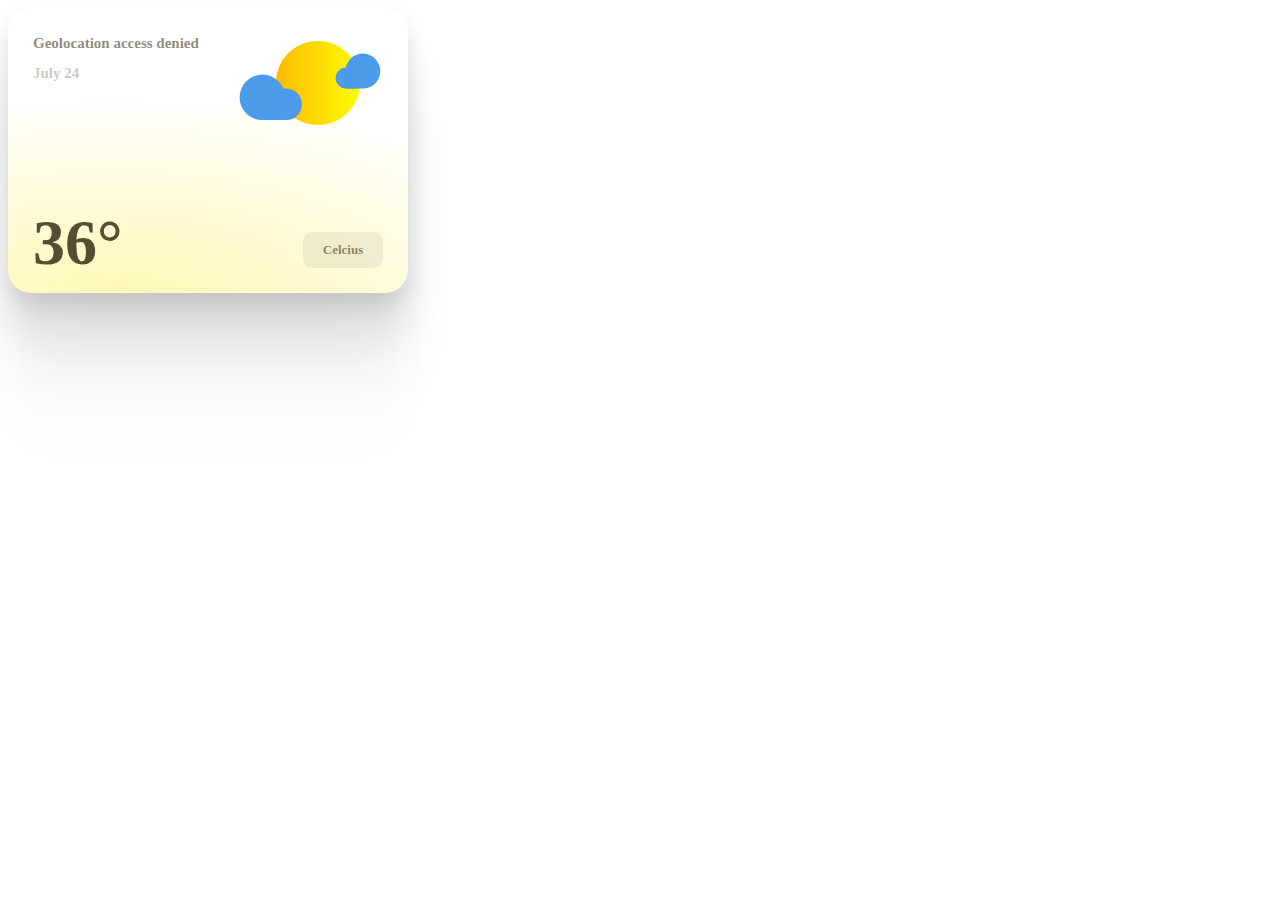
<file: widget 2 temprature and city/demo.html>
<!DOCTYPE html>
<html lang="en">
<head>
    <meta charset="UTF-8">
    <meta name="viewport" content="width=device-width, initial-scale=1.0">
    <title>Weather App</title>
    
    <!-- <link href="https://cdn.jsdelivr.net/npm/bootstrap@5.2.1/dist/css/bootstrap.min.css" rel="stylesheet" integrity="sha384-iYQeCzEYFbKjA/T2uDLTpkwGzCiq6soy8tYaI1GyVh/UjpbCx/TYkiZhlZB6+fzT" crossorigin="anonymous"> -->
    <link rel="stylesheet" href="demo.css">
</head>
<body>


    <div class="card">
        <div class="container">
          <div class="cloud front">
            <span class="left-front"></span>
            <span class="right-front"></span>
          </div>
          <span class="sun sunshine"></span>
          <span class="sun"></span>
          <div class="cloud back">
            <span class="left-back"></span>
            <span class="right-back"></span>
          </div>
        </div>
      
        <div class="card-header">
            
          <span id="location" >Messadine, Susah<br></span>
          <span id="day">March 13</span>
        </div>
      
        <span class="temp" id="temp-value">36°</span>
      
        <div class="temp-scale">
          <span>Celcius</span>
        </div>
      </div>


    <script src="script1.js"></script>
</body>
</html>
</file>
<file: widget 2 temprature and city/demo.css>
.card {
  width: 350px;
  height: 235px;
  position: relative;
  padding: 25px;
  background: radial-gradient(178.94% 106.41% at 26.42% 106.41%, #FFF7B1 0%, rgba(255, 255, 255, 0) 71.88%) /* warning: gradient uses a rotation that is not supported by CSS and may not behave as expected */, #FFFFFF;
  box-shadow: 0px 155px 62px rgba(0, 0, 0, 0.01), 0px 87px 52px rgba(0, 0, 0, 0.05), 0px 39px 39px rgba(0, 0, 0, 0.09), 0px 10px 21px rgba(0, 0, 0, 0.1), 0px 0px 0px rgba(0, 0, 0, 0.1);
  border-radius: 23px;
  transition: all 0.8s cubic-bezier(0.15, 0.83, 0.66, 1);
  cursor: pointer;
}

.card:hover {
  transform: scale(1.05);
}

.container {
  width: 250px;
  height: 250px;
  position: absolute;
  right: -35px;
  top: -50px;
  display: flex;
  align-items: center;
  justify-content: center;
  transform: scale(0.7);
}

.cloud {
  width: 250px;
}

.front {
  padding-top: 45px;
  margin-left: 25px;
  display: inline;
  position: absolute;
  z-index: 11;
  animation: clouds 8s infinite;
  animation-timing-function: ease-in-out;
}

.back {
  margin-top: -30px;
  margin-left: 150px;
  z-index: 12;
  animation: clouds 12s infinite;
  animation-timing-function: ease-in-out;
}

.right-front {
  width: 45px;
  height: 45px;
  border-radius: 50% 50% 50% 0%;
  background-color: #4c9beb;
  display: inline-block;
  margin-left: -25px;
  z-index: 5;
}

.left-front {
  width: 65px;
  height: 65px;
  border-radius: 50% 50% 0% 50%;
  background-color: #4c9beb;
  display: inline-block;
  z-index: 5;
}

.right-back {
  width: 50px;
  height: 50px;
  border-radius: 50% 50% 50% 0%;
  background-color: #4c9beb;
  display: inline-block;
  margin-left: -20px;
  z-index: 5;
}

.left-back {
  width: 30px;
  height: 30px;
  border-radius: 50% 50% 0% 50%;
  background-color: #4c9beb;
  display: inline-block;
  z-index: 5;
}

.sun {
  width: 120px;
  height: 120px;
  background: -webkit-linear-gradient(to right, #fcbb04, #fffc00);
  background: linear-gradient(to right, #fcbb04, #fffc00);
  border-radius: 60px;
  display: inline;
  position: absolute;
}

.sunshine {
  animation: sunshines 2s infinite;
}

@keyframes sunshines {
  0% {
    transform: scale(1);
    opacity: 0.6;
  }

  100% {
    transform: scale(1.4);
    opacity: 0;
  }
}

@keyframes clouds {
  0% {
    transform: translateX(15px);
  }

  50% {
    transform: translateX(0px);
  }

  100% {
    transform: translateX(15px);
  }
}

.card-header {
  display: flex;
  flex-direction: column;
  gap: 10px;
}

.card-header span:first-child {
  word-break: break-all;
  font-weight: 800;
  font-size: 15px;
  line-height: 135%;
  color: rgba(87, 77, 51, 0.66);
}

.card-header span:last-child {
  font-weight: 700;
  font-size: 15px;
  line-height: 135%;
  color: rgba(87, 77, 51, 0.33);
}

.temp {
  position: absolute;
  left: 25px;
  bottom: 12px;
  font-weight: 700;
  font-size: 64px;
  line-height: 77px;
  color: rgba(87, 77, 51, 1);
}

.temp-scale {
  width: 80px;
  height: 36px;
  position: absolute;
  right: 25px;
  bottom: 25px;
  display: flex;
  align-items: center;
  justify-content: center;
  background: rgba(0, 0, 0, 0.06);
  border-radius: 9px;
}

.temp-scale span {
  font-weight: 700;
  font-size: 13px;
  line-height: 134.49%;
  color: rgba(87, 77, 51, 0.66);
}
</file>
